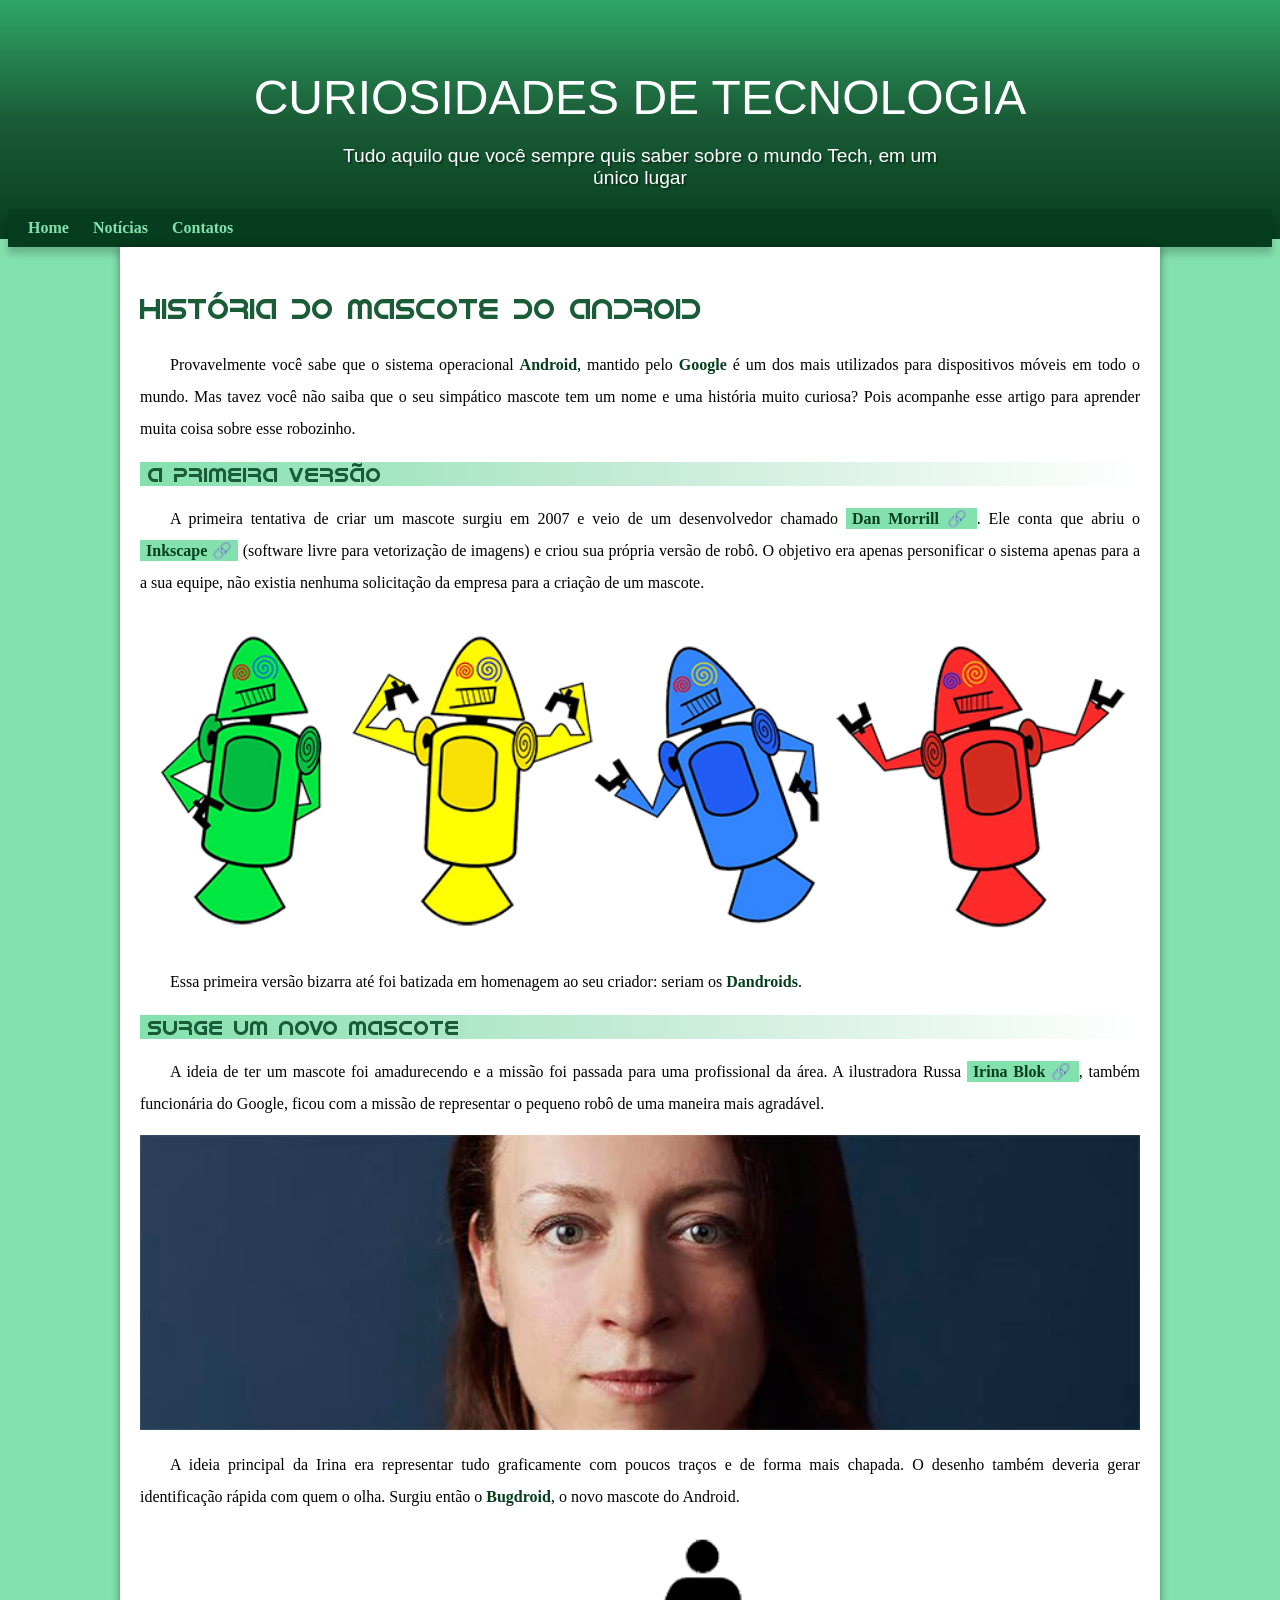
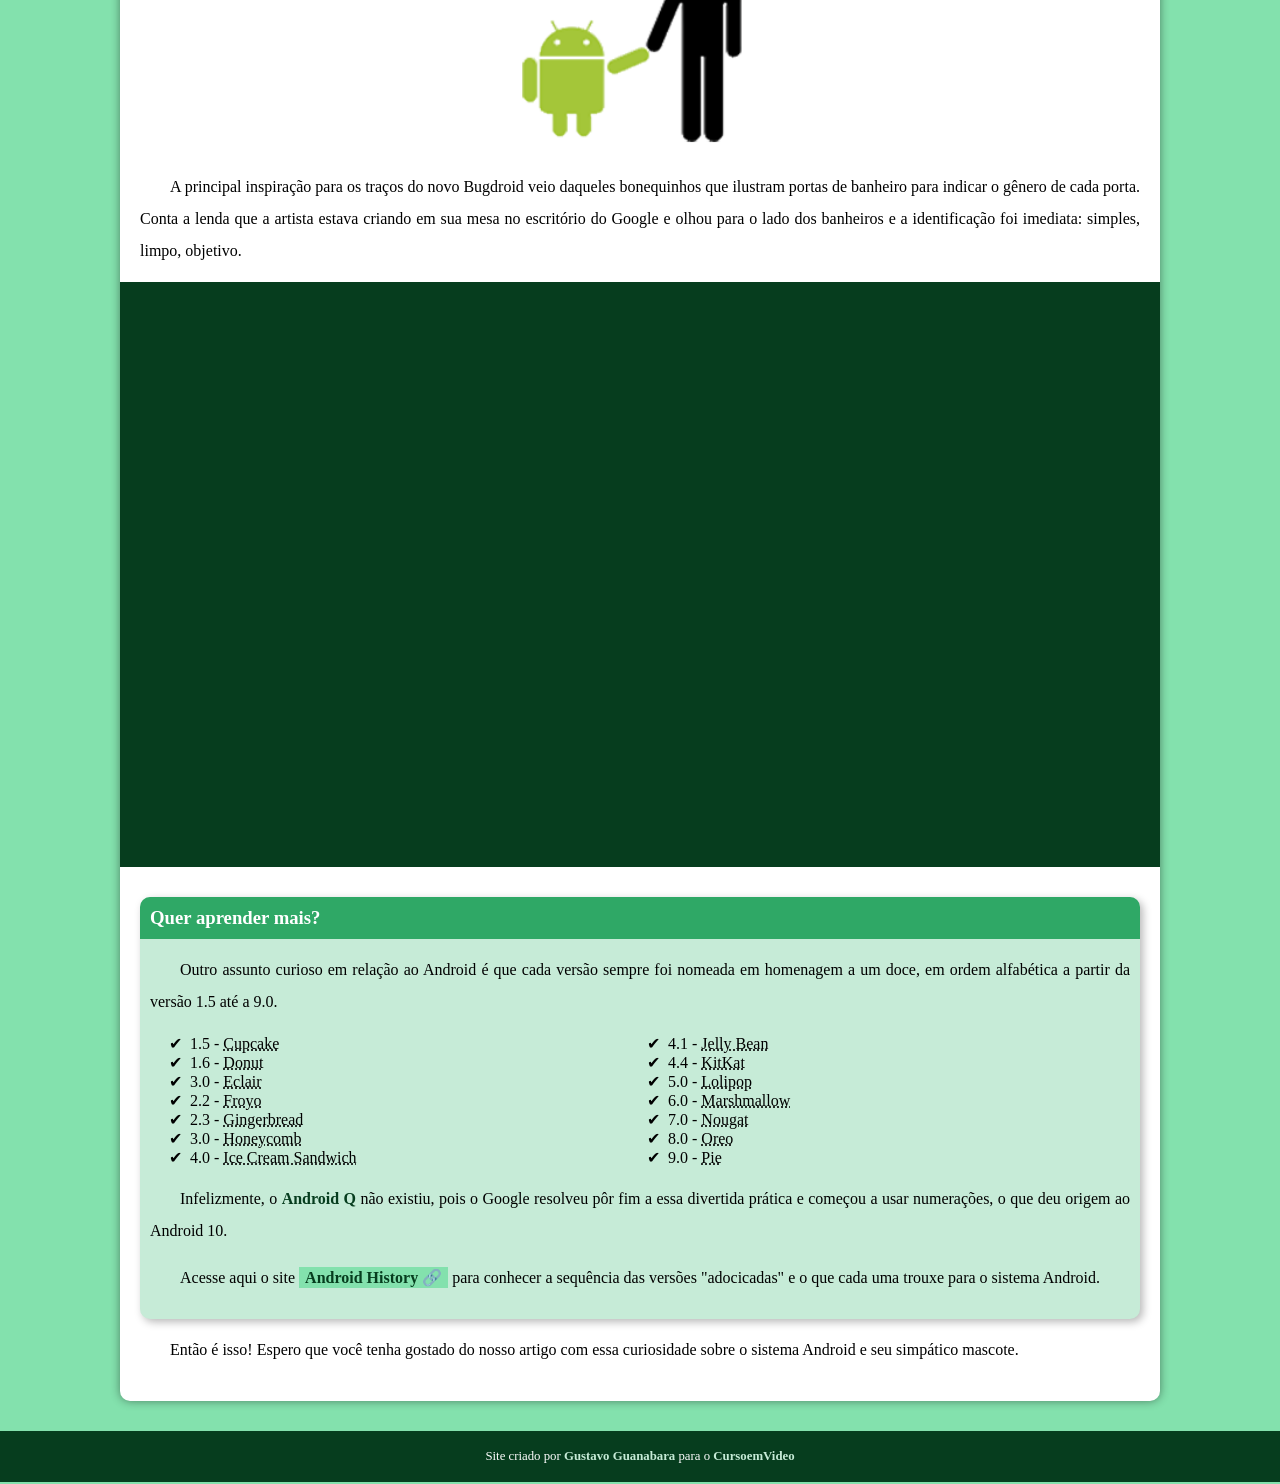
<file: index.html>
<!DOCTYPE html>
<html lang="pt-br">
<head>
    <meta charset="UTF-8">
    <meta name="viewport" content="width=device-width, initial-scale=1.0">
    <title>Como surgiu o mascote do Android?</title>
    <link rel="shortcut icon" href="imagens/favicon.ico" type="image/x-icon">
    <link rel="stylesheet" href="style.css">
</head>
<body>
    <header>
        <h1>Curiosidades de Tecnologia</h1>
        <p>Tudo aquilo que você sempre quis saber sobre o mundo Tech, em um único lugar</p>
    </header>

    <nav>
        <a href="#">Home</a>
        <a href="#">Notícias</a>
        <a href="#">Contatos</a>
    </nav>

    <main>
        <article>
                <h1>História do Mascote do Android</h1>

                <p>Provavelmente você sabe que o sistema operacional <strong>Android</strong>, mantido pelo <strong>Google</strong> é um dos mais utilizados para dispositivos móveis em todo o mundo. Mas tavez você não saiba que o seu simpático mascote tem um nome e uma história muito curiosa? Pois acompanhe esse artigo para aprender muita coisa sobre esse robozinho.</p>

                <h2>A primeira versão</h2>

                <p>A primeira tentativa de criar um mascote surgiu em 2007 e veio de um desenvolvedor chamado <a href="https://androidcommunity.com/dan-morrill-shows-us-the-android-mascot-that-almost-was-20130103/" target="_blank" class="externo">Dan Morrill</a>. Ele conta que abriu o <a href="https://inkscape.org/pt-br/" target="_blank" class="externo">Inkscape</a> (software livre para vetorização de imagens) e criou sua própria versão de robô. O objetivo era apenas personificar o sistema apenas para a a sua equipe, não existia nenhuma solicitação da empresa para a criação de um mascote.</p>

                <picture>
                    <source media="(max-width: 670px)" srcset="imagens/dan-droids-pq.png">
                    <img src="imagens/dan-droids.png" alt="Primeiro mascote do android">
                </picture>

                <p>Essa primeira versão bizarra até foi batizada em homenagem ao seu criador: seriam os <strong>Dandroids</strong>.</p>

                <h2>Surge um novo mascote</h2>

                <p>A ideia de ter um mascote foi amadurecendo e a missão foi passada para uma profissional da área. A ilustradora Russa <a href="https://www.irinablok.com/" target="_blank" class="externo">Irina Blok</a>, também funcionária do Google, ficou com a missão de representar o pequeno robô de uma maneira mais agradável.</p>

                <picture>
                    <source media="(max-width: 670px)" srcset="imagens/irina-blok-pq.jpg">
                    <img src="imagens/irina-blok.jpg" alt="Irina Block, criadora do Bugdroid">
                </picture>

                <p>A ideia principal da Irina era representar tudo graficamente com poucos traços e de forma mais chapada. O desenho também deveria gerar identificação rápida com quem o olha. Surgiu então o <strong>Bugdroid</strong>, o novo mascote do Android.</p>

                <img class="pequena" src="imagens/bugdroid.png" alt="Bugdroid">

                <p>A principal inspiração para os traços do novo Bugdroid veio daqueles bonequinhos que ilustram portas de banheiro para indicar o gênero de cada porta. Conta a lenda que a artista estava criando em sua mesa no escritório do Google e olhou para o lado dos banheiros e a identificação foi imediata: simples, limpo, objetivo.</p>        

                <div class="video"><iframe width="560" height="315" src="https://www.youtube.com/embed/l2UDgpLz20M?si=vsUVpMYVzsLMaEcs" title="YouTube video player" frameborder="0" allow="accelerometer; autoplay; clipboard-write; encrypted-media; gyroscope; picture-in-picture; web-share" allowfullscreen></iframe></div>

                <aside>
                    <h3>Quer aprender mais?</h3>

                    <p>Outro assunto curioso em relação ao Android é que cada versão sempre foi nomeada em homenagem a um doce, em ordem alfabética a partir da versão 1.5 até a 9.0.</p>

                    <ul>
                        <li>1.5 - <abbr title="Bolo de copo">Cupcake</abbr></li>
                        <li>1.6 - <abbr title="Rosquinha">Donut</abbr></li>
                        <li>3.0 - <abbr title="Bomba">Eclair</abbr></li>
                        <li>2.2 - <abbr title="Iogurte congelado">Froyo</abbr></li>
                        <li>2.3 - <abbr title="Biscoito de gengibre">Gingerbread</abbr></li>
                        <li>3.0 - <abbr title="Favo de mel">Honeycomb</abbr></li>
                        <li>4.0 - <abbr title="Sanduíche de sorvete">Ice Cream Sandwich</abbr></li>
                        <li>4.1 - <abbr title="Jujuba">Jelly Bean</abbr></li>
                        <li>4.4 - <abbr title="KitKat">KitKat</abbr></li>
                        <li>5.0 - <abbr title="Pirulito">Lolipop</abbr></li>
                        <li>6.0 - <abbr title="Marshmallow">Marshmallow</abbr></li>
                        <li>7.0 - <abbr title="Torrone">Nougat</abbr></li>
                        <li>8.0 - <abbr title="Oreo">Oreo</abbr></li>
                        <li>9.0 - <abbr title="Torta">Pie</abbr></li>
                    </ul>

                    <p>Infelizmente, o <strong>Android Q</strong> não existiu, pois o Google resolveu pôr fim a essa divertida prática e começou a usar numerações, o que deu origem ao Android 10.</p>

                    <p>Acesse aqui o site <a href="https://www.android.com/intl/en_uk/history/#/donut" target="_blank" class="externo">Android History</a> para conhecer a sequência das versões "adocicadas" e o que cada uma trouxe para o sistema Android.</p>                                            
                </aside>

            <p>Então é isso! Espero que você tenha gostado do nosso artigo com essa curiosidade sobre o sistema Android e seu simpático mascote.</p>            
        </article>        
    </main>

    <footer>
        <p>Site criado por <a href="https://gustavoguanabara.github.io/" target="_blank">Gustavo Guanabara</a> para o <a href="https://www.youtube.com/@CursoemVideo" target="_blank">CursoemVideo</a></p>
    </footer>
</body>
</html>
</file>
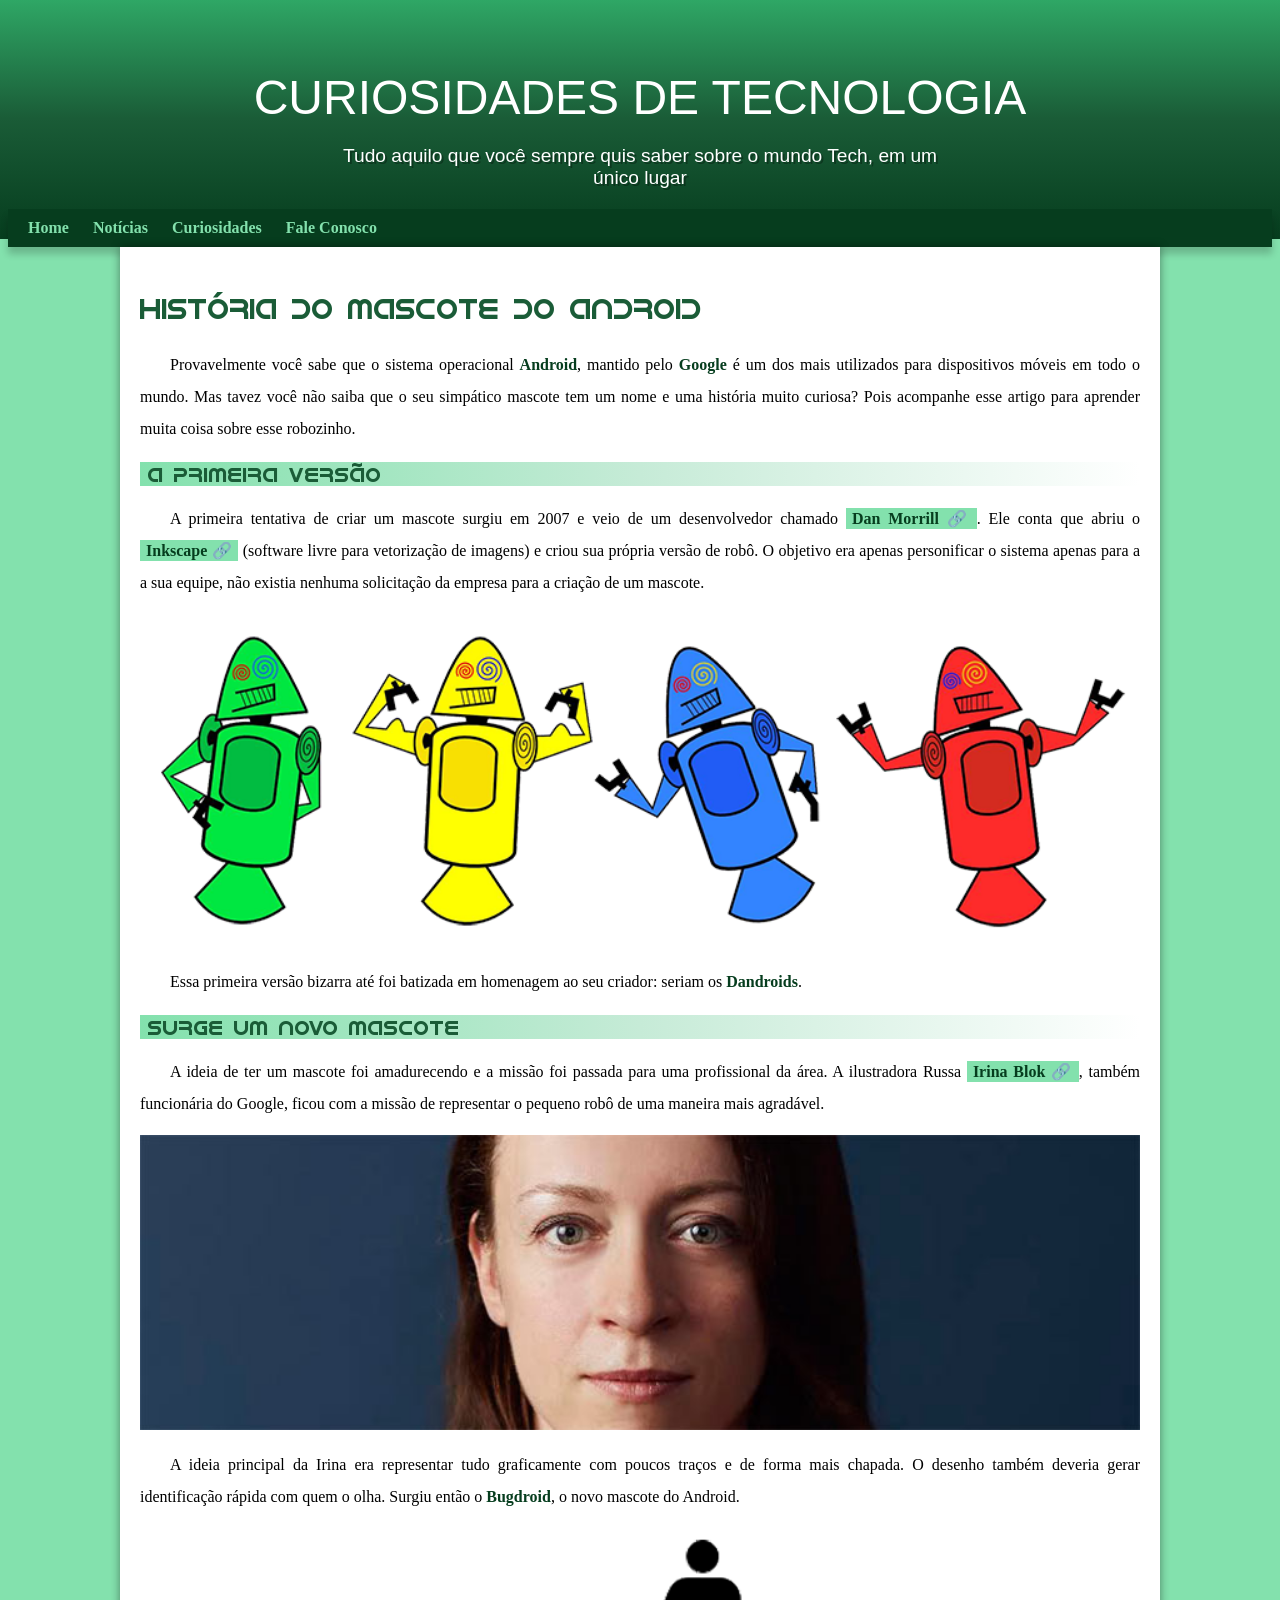
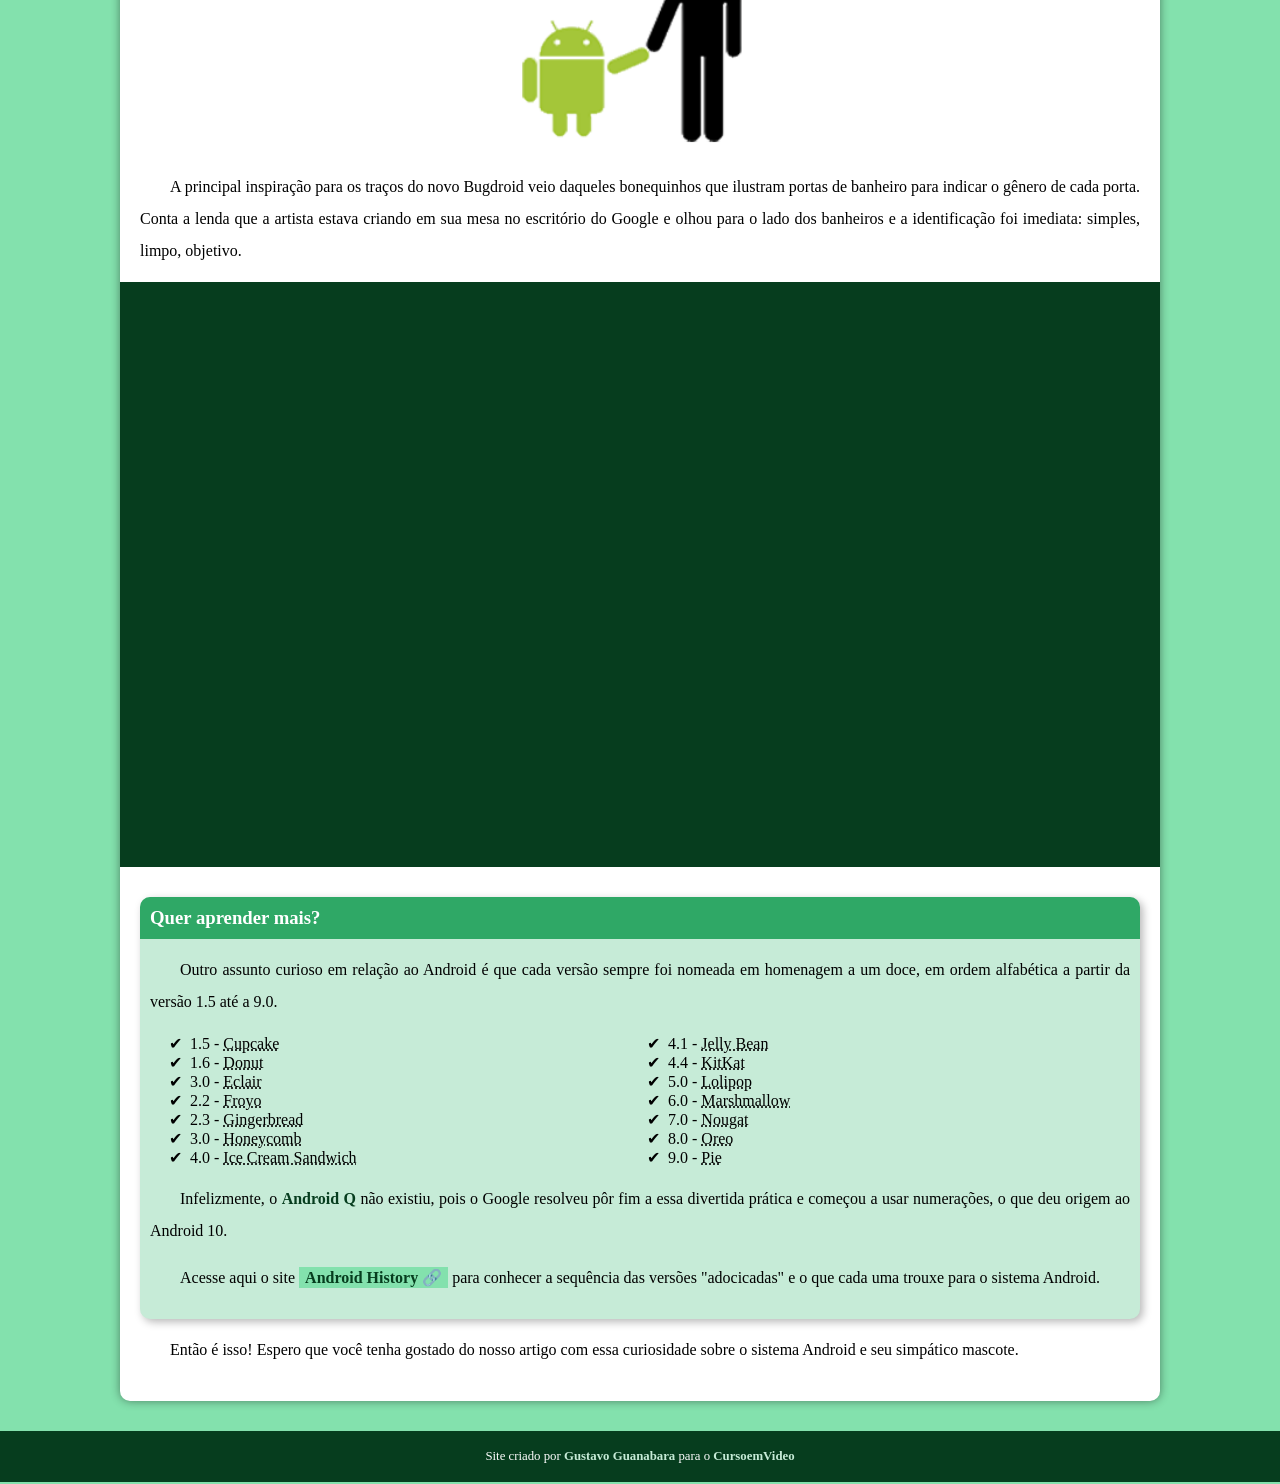
<file: index.html.html>
<!DOCTYPE html>
<html lang="pt-br">
<head>
    <meta charset="UTF-8">
    <meta name="viewport" content="width=device-width, initial-scale=1.0">
    <title>Como surgiu o mascote do Android?</title>
    <link rel="shortcut icon" href="imagens/favicon.ico" type="image/x-icon">
    <link rel="stylesheet" href="style.css">
</head>
<body>
    <header>
        <h1>Curiosidades de Tecnologia</h1>
        <p>Tudo aquilo que você sempre quis saber sobre o mundo Tech, em um único lugar</p>
    </header>

    <nav>
        <a href="#">Home</a>
        <a href="#">Notícias</a>
        <a href="#">Curiosidades</a>
        <a href="#">Fale Conosco</a>
    </nav>

    <main>
        <article>
                <h1>História do Mascote do Android</h1>

                <p>Provavelmente você sabe que o sistema operacional <strong>Android</strong>, mantido pelo <strong>Google</strong> é um dos mais utilizados para dispositivos móveis em todo o mundo. Mas tavez você não saiba que o seu simpático mascote tem um nome e uma história muito curiosa? Pois acompanhe esse artigo para aprender muita coisa sobre esse robozinho.</p>

                <h2>A primeira versão</h2>

                <p>A primeira tentativa de criar um mascote surgiu em 2007 e veio de um desenvolvedor chamado <a href="https://androidcommunity.com/dan-morrill-shows-us-the-android-mascot-that-almost-was-20130103/" target="_blank" class="externo">Dan Morrill</a>. Ele conta que abriu o <a href="https://inkscape.org/pt-br/" target="_blank" class="externo">Inkscape</a> (software livre para vetorização de imagens) e criou sua própria versão de robô. O objetivo era apenas personificar o sistema apenas para a a sua equipe, não existia nenhuma solicitação da empresa para a criação de um mascote.</p>

                <picture>
                    <source media="(max-width: 670px)" srcset="imagens/dan-droids-pq.png">
                    <img src="imagens/dan-droids.png" alt="Primeiro mascote do android">
                </picture>

                <p>Essa primeira versão bizarra até foi batizada em homenagem ao seu criador: seriam os <strong>Dandroids</strong>.</p>

                <h2>Surge um novo mascote</h2>

                <p>A ideia de ter um mascote foi amadurecendo e a missão foi passada para uma profissional da área. A ilustradora Russa <a href="https://www.irinablok.com/" target="_blank" class="externo">Irina Blok</a>, também funcionária do Google, ficou com a missão de representar o pequeno robô de uma maneira mais agradável.</p>

                <picture>
                    <source media="(max-width: 670px)" srcset="imagens/irina-blok-pq.jpg">
                    <img src="imagens/irina-blok.jpg" alt="Irina Block, criadora do Bugdroid">
                </picture>

                <p>A ideia principal da Irina era representar tudo graficamente com poucos traços e de forma mais chapada. O desenho também deveria gerar identificação rápida com quem o olha. Surgiu então o <strong>Bugdroid</strong>, o novo mascote do Android.</p>

                <img class="pequena" src="imagens/bugdroid.png" alt="Bugdroid">

                <p>A principal inspiração para os traços do novo Bugdroid veio daqueles bonequinhos que ilustram portas de banheiro para indicar o gênero de cada porta. Conta a lenda que a artista estava criando em sua mesa no escritório do Google e olhou para o lado dos banheiros e a identificação foi imediata: simples, limpo, objetivo.</p>        

                <div class="video"><iframe width="560" height="315" src="https://www.youtube.com/embed/l2UDgpLz20M?si=vsUVpMYVzsLMaEcs" title="YouTube video player" frameborder="0" allow="accelerometer; autoplay; clipboard-write; encrypted-media; gyroscope; picture-in-picture; web-share" allowfullscreen></iframe></div>

                <aside>
                    <h3>Quer aprender mais?</h3>

                    <p>Outro assunto curioso em relação ao Android é que cada versão sempre foi nomeada em homenagem a um doce, em ordem alfabética a partir da versão 1.5 até a 9.0.</p>

                    <ul>
                        <li>1.5 - <abbr title="Bolo de copo">Cupcake</abbr></li>
                        <li>1.6 - <abbr title="Rosquinha">Donut</abbr></li>
                        <li>3.0 - <abbr title="Bomba">Eclair</abbr></li>
                        <li>2.2 - <abbr title="Iogurte congelado">Froyo</abbr></li>
                        <li>2.3 - <abbr title="Biscoito de gengibre">Gingerbread</abbr></li>
                        <li>3.0 - <abbr title="Favo de mel">Honeycomb</abbr></li>
                        <li>4.0 - <abbr title="Sanduíche de sorvete">Ice Cream Sandwich</abbr></li>
                        <li>4.1 - <abbr title="Jujuba">Jelly Bean</abbr></li>
                        <li>4.4 - <abbr title="KitKat">KitKat</abbr></li>
                        <li>5.0 - <abbr title="Pirulito">Lolipop</abbr></li>
                        <li>6.0 - <abbr title="Marshmallow">Marshmallow</abbr></li>
                        <li>7.0 - <abbr title="Torrone">Nougat</abbr></li>
                        <li>8.0 - <abbr title="Oreo">Oreo</abbr></li>
                        <li>9.0 - <abbr title="Torta">Pie</abbr></li>
                    </ul>

                    <p>Infelizmente, o <strong>Android Q</strong> não existiu, pois o Google resolveu pôr fim a essa divertida prática e começou a usar numerações, o que deu origem ao Android 10.</p>

                    <p>Acesse aqui o site <a href="https://www.android.com/intl/en_uk/history/#/donut" target="_blank" class="externo">Android History</a> para conhecer a sequência das versões "adocicadas" e o que cada uma trouxe para o sistema Android.</p>                                            
                </aside>

            <p>Então é isso! Espero que você tenha gostado do nosso artigo com essa curiosidade sobre o sistema Android e seu simpático mascote.</p>            
        </article>        
    </main>

    <footer>
        <p>Site criado por <a href="https://gustavoguanabara.github.io/" target="_blank">Gustavo Guanabara</a> para o <a href="https://www.youtube.com/@CursoemVideo" target="_blank">CursoemVideo</a></p>
    </footer>
</body>
</html>
</file>
<file: style.css>
@font-face {
    font-family: 'Android';
    src: url('fontes/IDroid.otf') format('opentype');
    font-weight: normal;
}

@import url('https://fonts.googleapis.com/css2?family=Bebas+Neue&display=swap')

* {
    margin: 0px;
    padding: 0px;    
}

:root {
    --cor0: #c6ebd7;    
    --cor1: #83e1ad;
    --cor2: #3ddc84;
    --cor3: #2fa866;
    --cor4: #1a5c37;
    --cor5: #063d1e;

    --font-padrao: Arial, Verdana, Helvetica, sans-serif;
    --font-destaque: "Bebas Neue", sans-serif;
    --font-android: 'Android', sans-serif;
}


body {
    background-color: var(--cor1);        
}

a.externo::after {
    content: '\00A0\1F517';
}

header {
    background-image: linear-gradient(to bottom, #2fa866, #1a5c37, #063d1e);
    min-height: 150px;   
    text-align: center;
    padding-top: 40px;
    color: white;
    margin: -10px -10px -30px -10px; 
}


header h1 {
    font-family: var(--font-destaque);
    font-size: 3em;  
    font-weight: normal;
    margin-bottom: 20px;  
    text-shadow: 2px 2px, rgba(0, 0, 0, 0.267);
    text-transform: uppercase;
}

header p {
    font-family: var(--font-padrao);    
    font-size: 1.2em; 
    color: white;
    max-width: 600px;
    padding-right: 10px;
    padding-left: 10px;
    margin: auto;
    padding-bottom: 50px;
    text-shadow: 2px 2px 0px rgba(0, 0, 0, 0.315);
   
}

nav {
    background-color: var(--cor5);
    padding: 10px;
    box-shadow: 0px 7px 7px rgba(0, 0, 0, 0.192);    
}

nav a {
    color: var(--cor1);
    padding: 10px;
    border-radius: 5px;
    text-decoration: none;
    font-weight: bold;
    transition-duration: .5s;
}

nav a:hover {
    background-color: var(--cor3);
    color: var(--cor5);
}

main {
    min-width: 300px;
    max-width: 1000px;
    margin: auto;
    margin-bottom: 30px;
    padding: 20px;
    color: black;
    background-color: white;
    box-shadow: 0px 0px 10px #0000006b;
    border-bottom-left-radius: 10px;
    border-bottom-right-radius: 10px;
}

main h1 {  
    font-family: var(--font-android);
    color: var(--cor4);
    font-weight: normal;
    font-size: 1.8em;
}

main h2 {
    font-family: var(--font-android);
    color: var(--cor4);
    font-size: 1.3em;
    font-weight: normal;
    background-image: linear-gradient(to right, #83e1ad, #c6ebd7, transparent);
    text-indent: 8px;
}

main p {
    margin: 15px 0px;
    text-align: justify;
    text-indent: 30px;
    font-size: 1em;
    line-height: 2em;
}

main strong {
    color: var(--cor5);
    font-weight: bolder;   
}

main a {
    text-decoration: none;
    font-weight: bold;
    background-color: var(--cor1);
    color: var(--cor5);
    padding: 2px 6px;
}

main a:hover {
    text-decoration: underline;
    color: var(--cor4);
}

main img {
    width: 100%;    
}

main img.pequena {
    max-width: 350px;
    display: block;
    margin: auto;
}

div.video {
    background-color: var(--cor5);
    margin: 0px -20px 30px -20px;
    padding: 20px; 
    padding-bottom: 56.5%;
    position: relative;    
}

div.video iframe{
    position: absolute;
    top: 5%;
    left: 5%;
    width: 90%;
    height: 90%;
    
}

aside {
    background-color: var(--cor0);
    padding: 10px;
    border-radius: 10px;
    box-shadow: 3px 3px 8px rgba(0, 0, 0, 0.281);
}

aside h3 {
    background-color: var(--cor3);
    color: white;
    padding: 10px;
    margin: -10px -10px 0px -10px;
    border-radius: 10px 10px 0px 0px;
}

aside ul {
    list-style-type: '\2714\00A0\00A0';
    columns: 2;
}

aside a {
    text-decoration: none;
    font-weight: bold;
    background-color: var(--cor1);
    color: var(--cor5);
    padding: 2px 6px;
}
footer {
    background-color: var(--cor5);
    color: white;
    text-align: center;   
    font-size: 0.8em;
    padding: 5px;
    margin: 0px -10px -10px -10px;
}

footer p a {
    color: var(--cor0);
    font-weight: bold;
    text-decoration: none;
}

footer a:hover {
    text-decoration: underline;
    color: var(--cor2);
}
</file>
